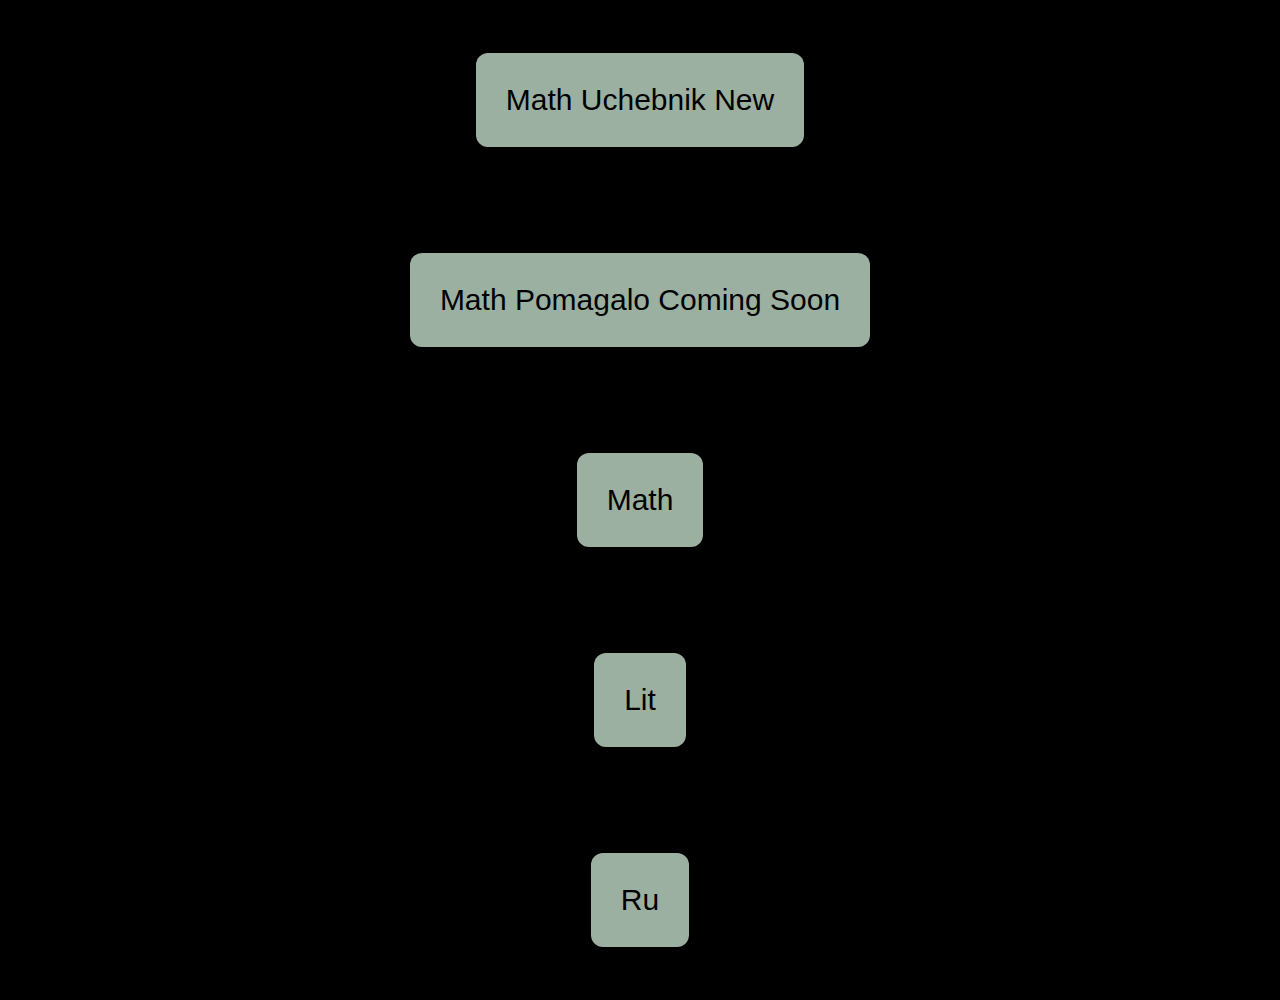
<file: index.html>
<!DOCTYPE html>
<html lang="en">

  <head>
    <link rel="stylesheet" href="style.css">
  </head>

  <body>
    <div class="center">
      <button onclick="window.location.href='math_uchebnik_new.html'" class="button">Math Uchebnik New</button>
    </div>
    <div class="center">
      <button onclick="window.location.href='math_pomagalo.html'" class="button">Math Pomagalo Coming Soon</button>
    </div>
    <div class="center">
      <button onclick="window.location.href='math.html'" class="button">Math</button>
    </div>
    <div class="center">
      <button onclick="window.location.href='lit.html'" class="button">Lit</button>
    </div>
    <div class="center">
      <button class="button">Ru</button>
    </div>
  </body>

</html>
</file>
<file: style.css>
html,
  body {
    position: relative;
    height: 100%;
  }

  body {
    background: #000;
    font-family: Helvetica Neue, Helvetica, Arial, sans-serif;
    font-size: 14px;
    color: #000;
    margin: 0;
    padding: 0;
  }

  .swiper-container {
    width: 100%;
    height: 100%;
  }

  .swiper-slide {
    text-align: center;
    font-size: 18px;
    background: #000;

  }

  .swiper-slide img {
    width: auto;
    height: auto;
    max-width: 100%;
    max-height: 100%;
    -ms-transform: translate(-50%, -50%);
    -webkit-transform: translate(-50%, -50%);
    -moz-transform: translate(-50%, -50%);
    transform: translate(-50%, -50%);
    position: absolute;
    left: 50%;
    top: 50%;
  }
  .button {
    background-color: #9bb0a0;
    border: none;
    color: black;
    padding: 30px;
    text-align: center;
    text-decoration: none;
    display: inline-block;
    font-size: 30px;
    margin: 4px 2px;
    cursor: pointer;
    border-radius: 12px;
    }
    .center {
      display: flex;
      justify-content: center;
      align-items: center;
      height: 200px;
      border: none;
    }
  }
</file>
